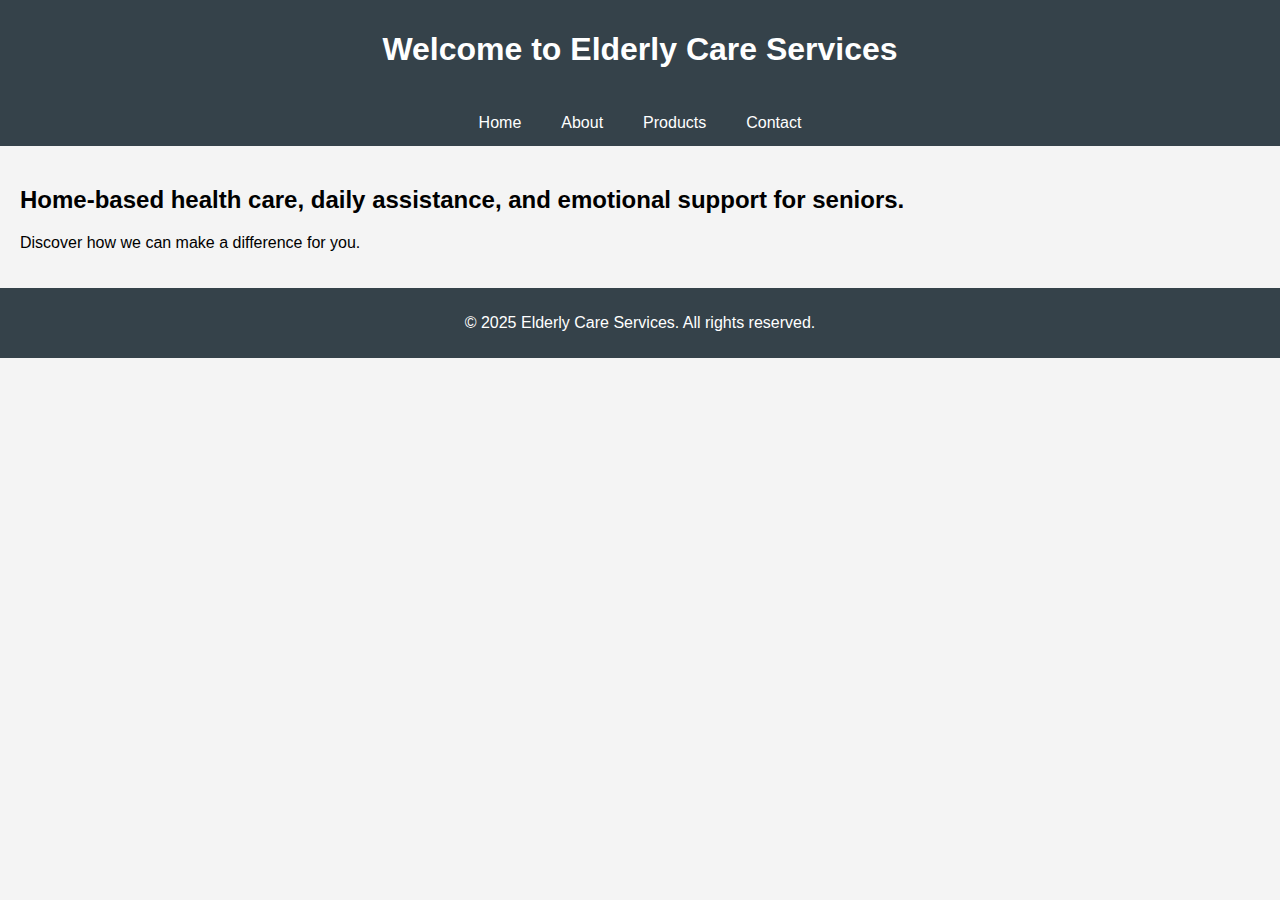
<file: index.html>
<!DOCTYPE html>
<html lang="en">
<head>
    <meta charset="UTF-8">
    <meta name="viewport" content="width=device-width, initial-scale=1.0">
    <title>Elderly Care Services</title>
    <link rel="stylesheet" href="style.css">
</head>
<body>
    <header>
        <h1>Welcome to Elderly Care Services</h1>
    </header>
    <nav>
        <a href="index.html">Home</a>
        <a href="about.html">About</a>
        <a href="products.html">Products</a>
        <a href="contact.html">Contact</a>
    </nav>
    <div class="container">
        <h2>Home-based health care, daily assistance, and emotional support for seniors.</h2>
        <p>Discover how we can make a difference for you.</p>
    </div>
    <footer>
        <p>&copy; 2025 Elderly Care Services. All rights reserved.</p>
    </footer>
</body>
</html>
</file>
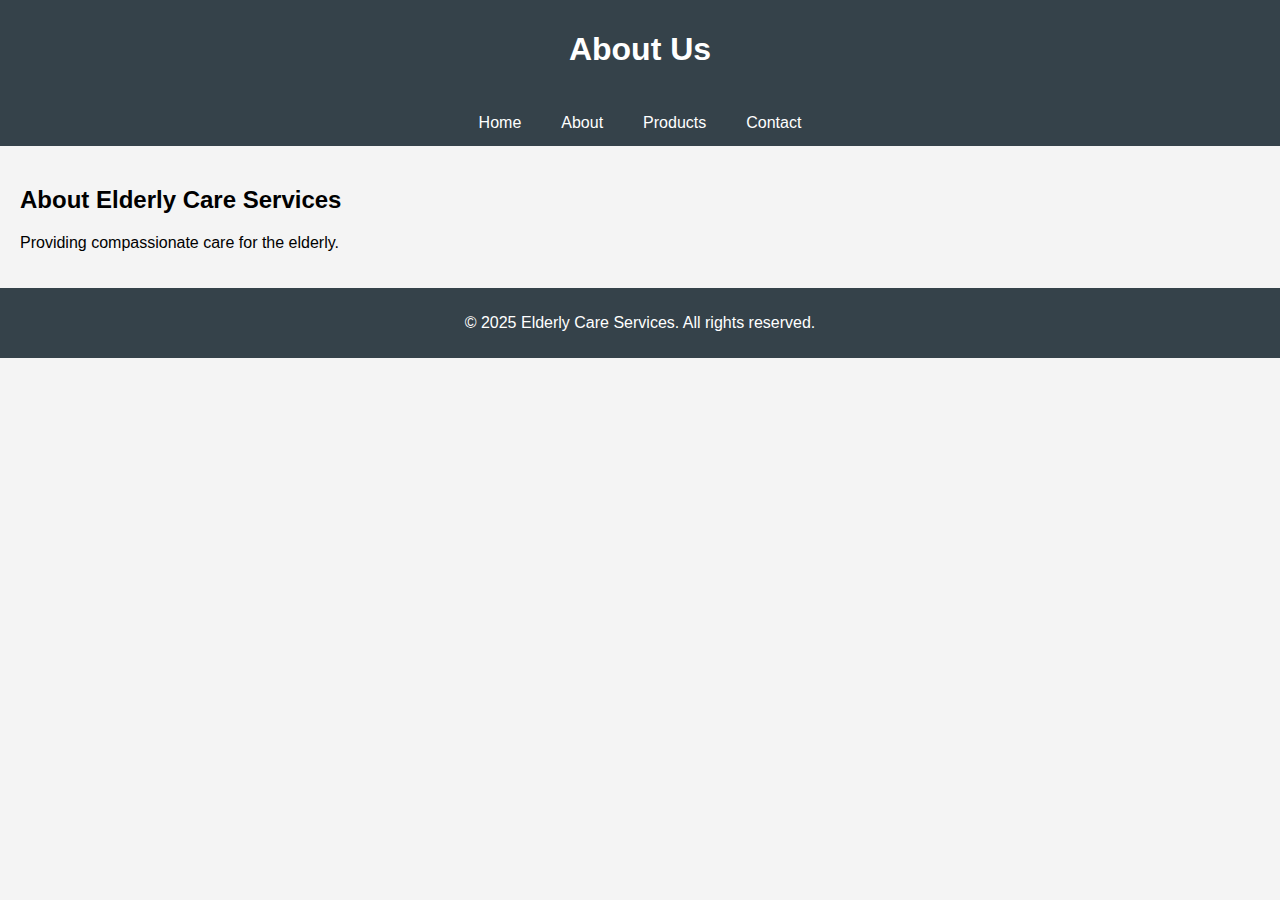
<file: about.html>
<!DOCTYPE html>
<html lang="en">
<head>
    <meta charset="UTF-8">
    <meta name="viewport" content="width=device-width, initial-scale=1.0">
    <title>About - Elderly Care Services</title>
    <link rel="stylesheet" href="style.css">
</head>
<body>
    <header>
        <h1>About Us</h1>
    </header>
    <nav>
        <a href="index.html">Home</a>
        <a href="about.html">About</a>
        <a href="products.html">Products</a>
        <a href="contact.html">Contact</a>
    </nav>
    <div class="container">
        <h2>About Elderly Care Services</h2>
        <p>Providing compassionate care for the elderly.</p>
    </div>
    <footer>
        <p>&copy; 2025 Elderly Care Services. All rights reserved.</p>
    </footer>
</body>
</html>
</file>
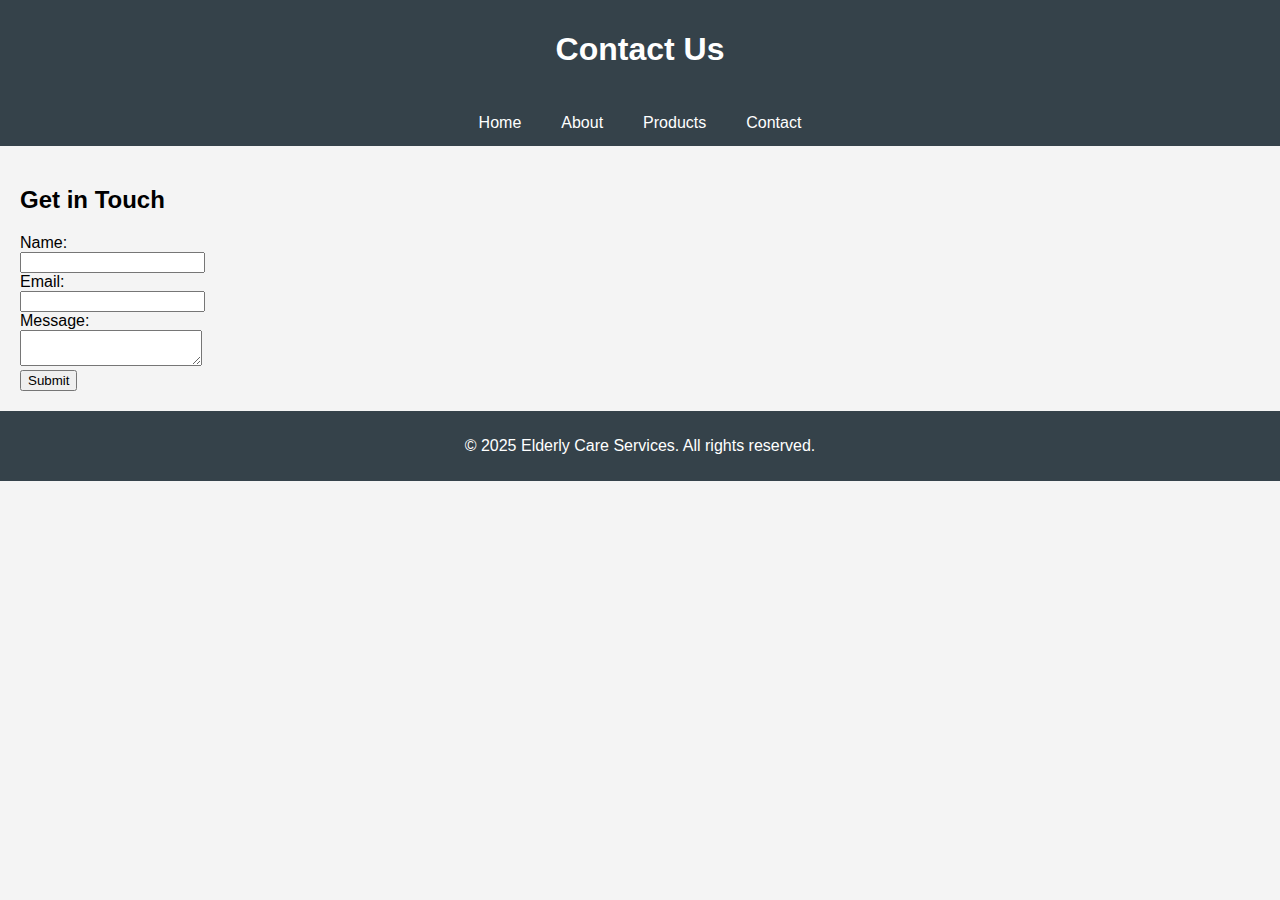
<file: contact.html>
<!DOCTYPE html>
<html lang="en">
<head>
    <meta charset="UTF-8">
    <meta name="viewport" content="width=device-width, initial-scale=1.0">
    <title>Contact - Elderly Care Services</title>
    <link rel="stylesheet" href="style.css">
</head>
<body>
    <header>
        <h1>Contact Us</h1>
    </header>
    <nav>
        <a href="index.html">Home</a>
        <a href="about.html">About</a>
        <a href="products.html">Products</a>
        <a href="contact.html">Contact</a>
    </nav>
    <div class="container">
        <h2>Get in Touch</h2>
        <form>
            <label for="name">Name:</label><br>
            <input type="text" id="name" name="name"><br>
            <label for="email">Email:</label><br>
            <input type="email" id="email" name="email"><br>
            <label for="message">Message:</label><br>
            <textarea id="message" name="message"></textarea><br>
            <button type="submit">Submit</button>
        </form>
    </div>
    <footer>
        <p>&copy; 2025 Elderly Care Services. All rights reserved.</p>
    </footer>
</body>
</html>
</file>
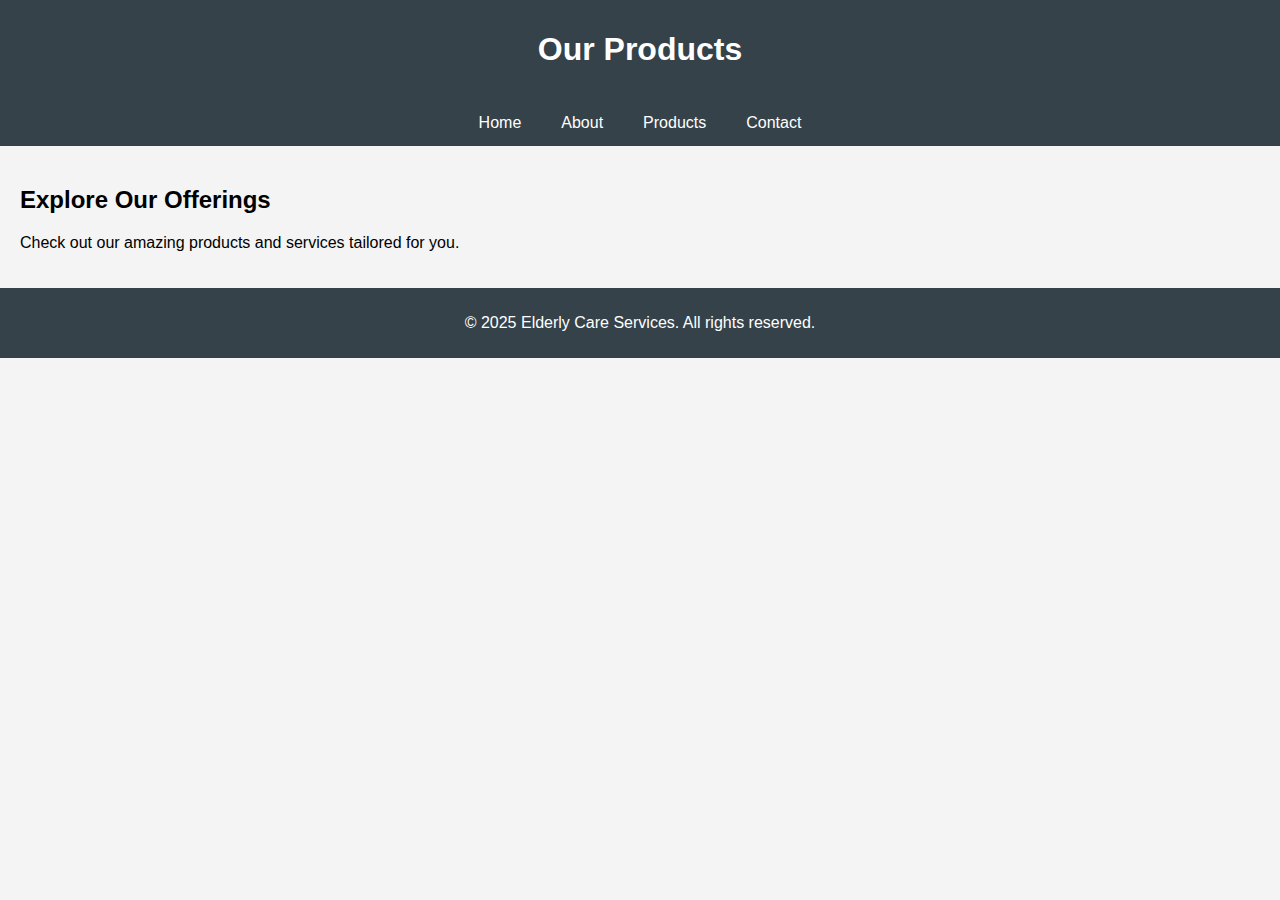
<file: products.html>
<!DOCTYPE html>
<html lang="en">
<head>
    <meta charset="UTF-8">
    <meta name="viewport" content="width=device-width, initial-scale=1.0">
    <title>Products - Elderly Care Services</title>
    <link rel="stylesheet" href="style.css">
</head>
<body>
    <header>
        <h1>Our Products</h1>
    </header>
    <nav>
        <a href="index.html">Home</a>
        <a href="about.html">About</a>
        <a href="products.html">Products</a>
        <a href="contact.html">Contact</a>
    </nav>
    <div class="container">
        <h2>Explore Our Offerings</h2>
        <p>Check out our amazing products and services tailored for you.</p>
    </div>
    <footer>
        <p>&copy; 2025 Elderly Care Services. All rights reserved.</p>
    </footer>
</body>
</html>
</file>
<file: style.css>
body {
    font-family: Arial, sans-serif;
    margin: 0;
    padding: 0;
    background-color: #f4f4f4;
}

header {
    background: #35424a;
    color: #ffffff;
    padding: 10px 0;
    text-align: center;
}

nav {
    background: #35424a;
    overflow: hidden;
    display: flex;
    justify-content: center;
}

nav a {
    color: white;
    padding: 14px 20px;
    text-decoration: none;
    text-align: center;
}

nav a:hover {
    background: #575d63;
    color: white;
}

.container {
    padding: 20px;
}

footer {
    background: #35424a;
    color: white;
    text-align: center;
    padding: 10px 0;
    position: relative;
    bottom: 0;
    width: 100%;
}
</file>
